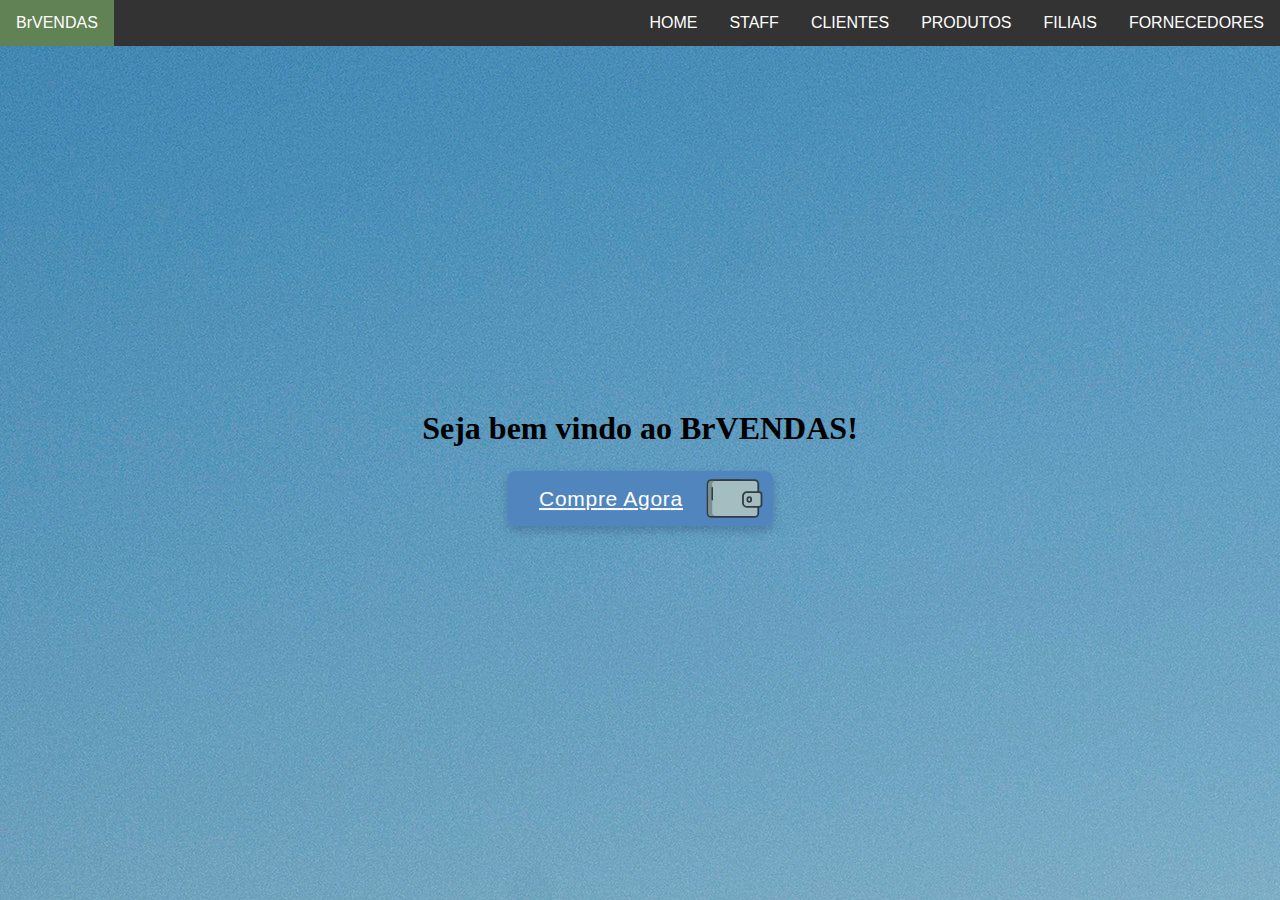
<file: projeto_vendas/index.html>
<!DOCTYPE html>
<html lang="en">

<head>
    <meta charset="UTF-8">
    <meta http-equiv="X-UA-Compatible" content="IE=edge">
    <meta name="viewport" content="width=device-width, initial-scale=1.0">
    <title>BrVendas</title>
    <link rel="stylesheet" href="Estilos_CSS/style_index.css" media="screen" />
</head>

<body>
    <div class="navbar">
        <a href="index.html">BrVENDAS</a>

        <div class="dropdown" style="float:right">
            <button class="dropbtn"> FORNECEDORES
                <i class="fa fa-caret-down"></i>
            </button>
            <div class="dropdown-content">
                <a href="formularios/form_fornecedor_produto_consulta.php">CONSULTA</a><!-- feito -->
                <a href="formularios/form_fornecedor_produto_inserir.php">INSERIR</a><!-- feito -->
                <a href="formularios/form_fornecedor_produto_atualizar.php">ATUALIZAR</a> <!-- feito -->
                <a href="formularios/form_fornecedor_produto_deletar.php">EXCLUIR</a><!-- feito -->
                </li>
            </div>

        </div>


        <div class="dropdown" style="float:right">
            <button class="dropbtn"> FILIAIS
                <i class="fa fa-caret-down"></i>
            </button>
            <div class="dropdown-content">
                <a href="formularios/form_filial_consulta.php">CONSULTA</a><!-- feito -->
                <a href="formularios/form_filial_inserir.php">INSERIR</a><!-- feito -->
                <a href="formularios/form_filial_atualizar.php">ATUALIZAR</a>
                <a href="formularios/form_filial_deletar.php">EXCLUIR</a> <!-- feito -->

                </li>
            </div>
        </div>
        <!-- INSERIR CATEGORIA PRODUTOS NESSE DROP DOWN PARA TODAS OS TIPOS (CONSULTA, INSERIR, ETC)-->
        <div class="dropdown" style="float:right">
            <button class="dropbtn"> PRODUTOS
                <i class="fa fa-caret-down"></i>
            </button>
            <div class="dropdown-content">
                <a href="formularios/form_produto_consulta.php">CONSULTA</a><!-- feito -->
                <a href="formularios/form_produto_inserir.php">INSERIR</a><!-- feito -->
                <a href="formularios/form_produto_atualizar.php">ATUALIZAR</a>
                <a href="formularios/form_produto_deletar.php">EXCLUIR</a><!-- feito -->

                </li>
            </div>
        </div>
        <div class="dropdown" style="float:right">
            <button class="dropbtn">CLIENTES
                <i class="fa fa-caret-down"></i>
            </button>
            <div class="dropdown-content">
                <a href="formularios/form_cliente_consulta.php">CONSULTA</a> <!-- feito -->
                <a href="formularios/form_cliente_inserir.php">INSERIR</a> <!-- feito -->
                <a href="formularios/form_cliente_atualizar.php">ATUALIZAR</a>
                <a href="formularios/form_cliente_deletar.php">EXCLUIR</a> <!-- feito -->
                </li>
            </div>
        </div>
        <a href="formularios/form_venda.php" style="float:right">STAFF</a>
        <a href="index.html" style="float:right" class="active">HOME</a> <!-- feito -->
    </div>



    <br>
    <div id="main_page_greeting">
        <h1>Seja bem vindo ao BrVENDAS!</h1>
        <br>
        <a href="formularios/form_venda.html" class="button">
            <span class="button__text">
                <span>C</span><span>o</span>m</span><span>p</span><span>r</span><span>e</span>
            <span></span><span>A</span><span>g</span><span>o</span><span>r</span><span>a</span>
            </span>
            <svg class="button__svg" role="presentational" viewBox="0 0 600 600">
                <defs>
                    <clipPath id="myClip">
                        <rect x="0" y="0" width="100%" height="50%" />
                    </clipPath>
                </defs>
                <g clip-path="url(#myClip)">
                    <g id="money">
                        <path
                            d="M441.9,116.54h-162c-4.66,0-8.49,4.34-8.62,9.83l.85,278.17,178.37,2V126.37C450.38,120.89,446.56,116.52,441.9,116.54Z"
                            fill="#699e64" stroke="#323c44" stroke-miterlimit="10" stroke-width="14" />
                        <path
                            d="M424.73,165.49c-10-2.53-17.38-12-17.68-24H316.44c-.09,11.58-7,21.53-16.62,23.94-3.24.92-5.54,4.29-5.62,8.21V376.54H430.1V173.71C430.15,169.83,427.93,166.43,424.73,165.49Z"
                            fill="#699e64" stroke="#323c44" stroke-miterlimit="10" stroke-width="14" />
                    </g>
                    <g id="creditcard">
                        <path
                            d="M372.12,181.59H210.9c-4.64,0-8.45,4.34-8.58,9.83l.85,278.17,177.49,2V191.42C380.55,185.94,376.75,181.57,372.12,181.59Z"
                            fill="#a76fe2" stroke="#323c44" stroke-miterlimit="10" stroke-width="14" />
                        <path
                            d="M347.55,261.85H332.22c-3.73,0-6.76-3.58-6.76-8v-35.2c0-4.42,3-8,6.76-8h15.33c3.73,0,6.76,3.58,6.76,8v35.2C354.31,258.27,351.28,261.85,347.55,261.85Z"
                            fill="#ffdc67" />
                        <path d="M249.73,183.76h28.85v274.8H249.73Z" fill="#323c44" />
                    </g>
                </g>
                <g id="wallet">
                    <path
                        d="M478,288.23h-337A28.93,28.93,0,0,0,112,317.14V546.2a29,29,0,0,0,28.94,28.95H478a29,29,0,0,0,28.95-28.94h0v-229A29,29,0,0,0,478,288.23Z"
                        fill="#a4bdc1" stroke="#323c44" stroke-miterlimit="10" stroke-width="14" />
                    <path
                        d="M512.83,382.71H416.71a28.93,28.93,0,0,0-28.95,28.94h0V467.8a29,29,0,0,0,28.95,28.95h96.12a19.31,19.31,0,0,0,19.3-19.3V402a19.3,19.3,0,0,0-19.3-19.3Z"
                        fill="#a4bdc1" stroke="#323c44" stroke-miterlimit="10" stroke-width="14" />
                    <path d="M451.46,435.79v7.88a14.48,14.48,0,1,1-29,0v-7.9a14.48,14.48,0,0,1,29,0Z" fill="#a4bdc1"
                        stroke="#323c44" stroke-miterlimit="10" stroke-width="14" />
                    <path
                        d="M147.87,541.93V320.84c-.05-13.2,8.25-21.51,21.62-24.27a42.71,42.71,0,0,1,7.14-1.32l-29.36-.63a67.77,67.77,0,0,0-9.13.45c-13.37,2.75-20.32,12.57-20.27,25.77l.38,221.24c-1.57,15.44,8.15,27.08,25.34,26.1l33-.19c-15.9,0-28.78-10.58-28.76-25.93Z"
                        fill="#7b8f91" />
                    <path d="M148.16,343.22a6,6,0,0,0-6,6v92a6,6,0,0,0,12,0v-92A6,6,0,0,0,148.16,343.22Z"
                        fill="#323c44" />
                </g>

            </svg>
        </a>
    </div>
</body>


</html>
</file>
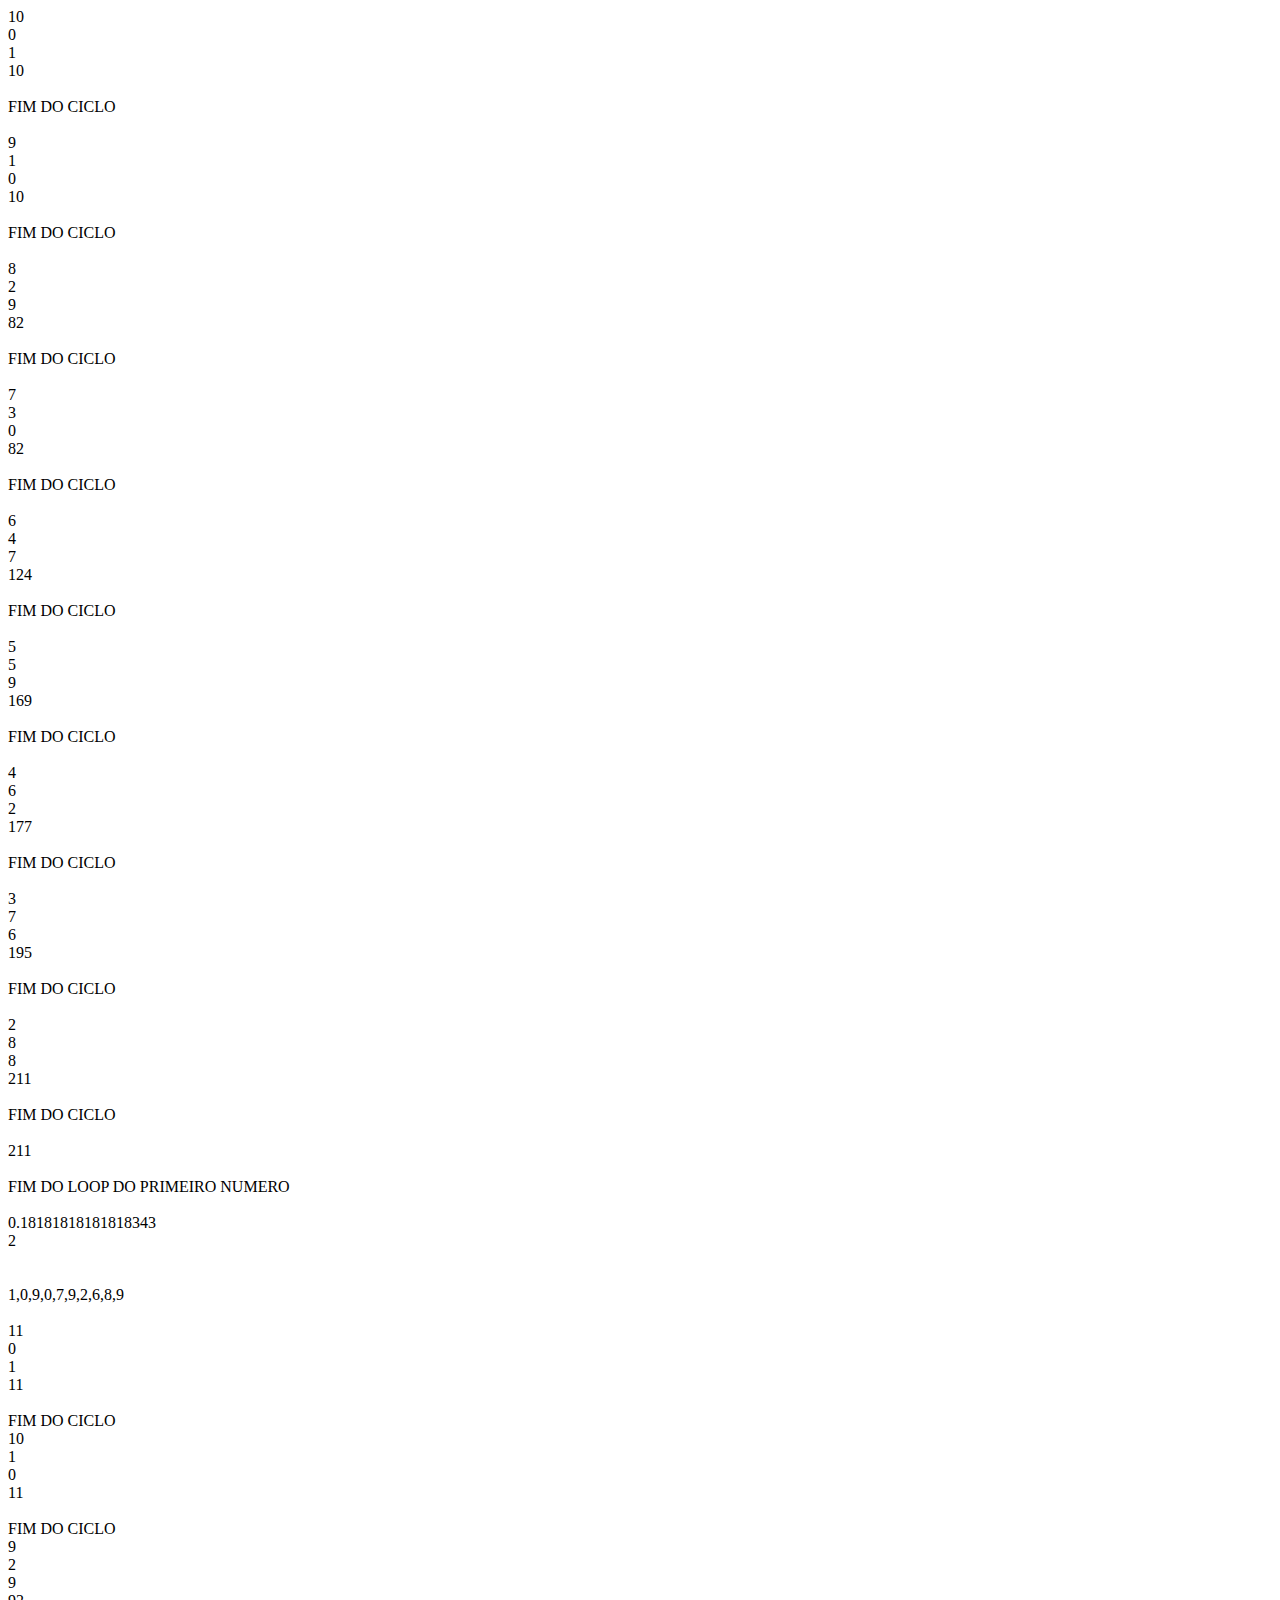
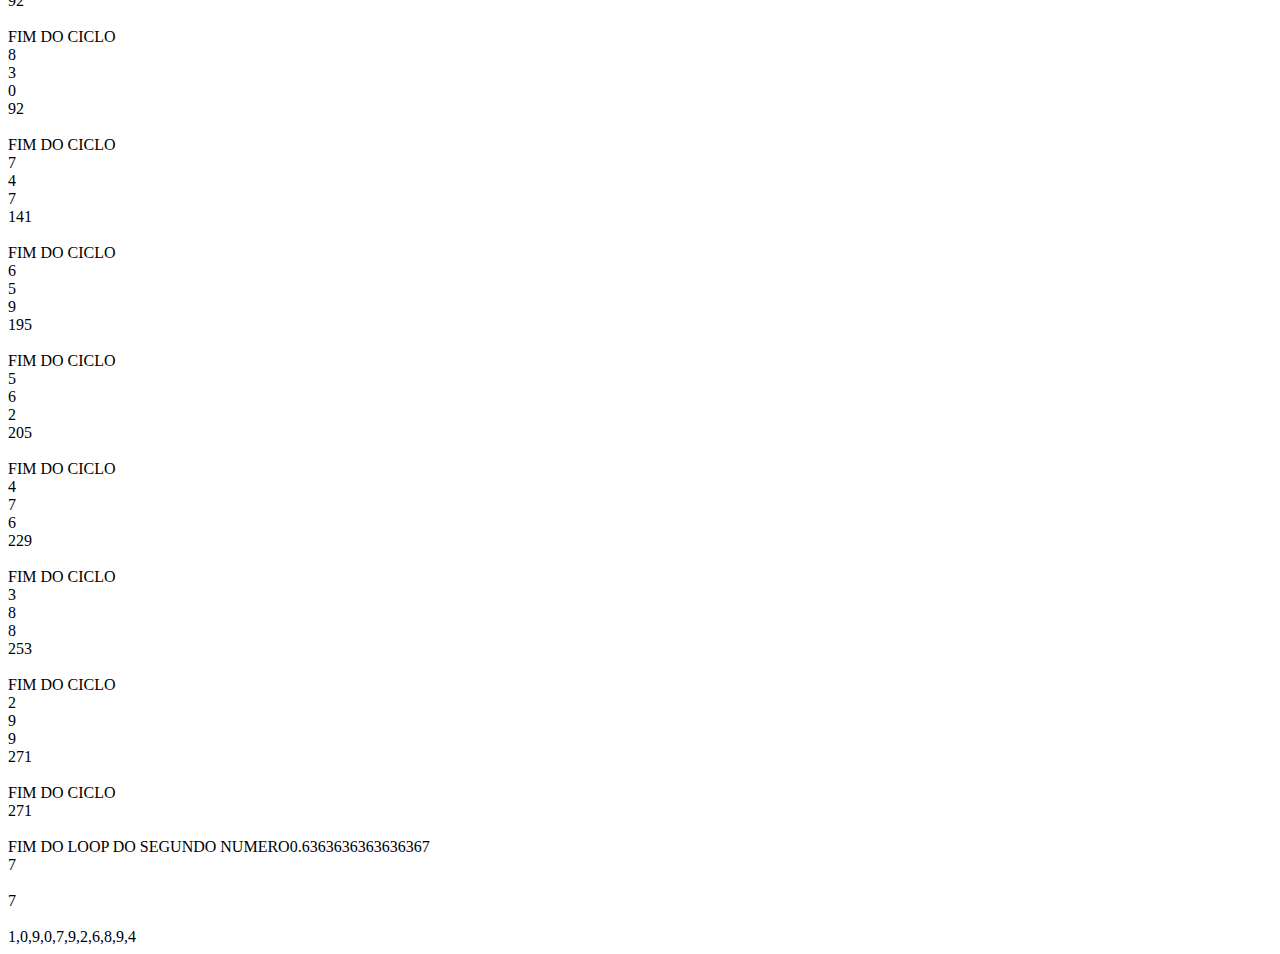
<file: projeto_vendas/script/teste.html>
<!DOCTYPE html>
<html lang="en">
<head>
  <meta charset="UTF-8">
  <meta http-equiv="X-UA-Compatible" content="IE=edge">
  <meta name="viewport" content="width=device-width, initial-scale=1.0">
  <title>Document</title>
</head>
<body>
  <script>
    var cpf = [1,0,9,0,7,9,2,6,8];
 

 var validacaoCPF = 0;
 // validação da soma dos numeros sendo o primeiro multiplicado por 10, segundo por 9 e assim em diante // 
 
 function validacao() {
     for (var i = 0; i < cpf.length; i++) {
 
         j = 10 - i
         validacaoCPF += (cpf[i] * j);
 
 
         document.write(j);
         document.write("<br>");
         document.write(i);
         document.write("<br>");
         document.write(cpf[i]);
         document.write("<br>");
         document.write(validacaoCPF);
         document.write("<br>");
         document.write("<br>");
         document.write("FIM DO CICLO");
         document.write("<br>");
         document.write("<br>");
     }
     return validacaoCPF
 }
 
 // Definindo o resto do numero que foi divido por 11 na formula (de forma inteira) // 
 
 document.write(validacao(cpf));
 document.write("<br>"); document.write("<br>");
 document.write("FIM DO LOOP DO PRIMEIRO NUMERO");
 document.write("<br>");
 document.write("<br>");
 var validacao1Numero = (validacaoCPF / 11) % 1;
 document.write(validacao1Numero);
 document.write("<br>");
 var restoNumero = Math.ceil(validacao1Numero * 10);
 document.write(restoNumero);
 
 document.write("<br>"); document.write("<br>"); document.write("<br>");
 
 
 // definindo as condições que determinarão qual numero subirá para a array //  
 //resto < 2 = 0  ; resto => 2 = 11 - resto ; //
 function pushCPF() {
     if (restoNumero < 2) {
         cpf.push(0);
     } else {
         cpf.push(11 - restoNumero);
     }
 }
 
 pushCPF(restoNumero);
 
 // CALCULO SEGUNDO NUMERO DA VALIDACAO DO CPF //
 
 //A ARRAY NESSA FASE TEM QUE POSUIR JA O ELEMENTO INSERIDO PELO pushCPF na função anterior para realizar o calculo //
 
 document.write(cpf);
 
 document.write("<br>");
 document.write("<br>");
 
 var validacaoCPF2 = 0;
 
 function validacao2() {
     for (var i = 0; i < cpf.length; i++) {
 
         j = 11 - i
         validacaoCPF2 += (cpf[i] * j);
 
 
         document.write(j);
         document.write("<br>");
         document.write(i);
         document.write("<br>");
         document.write(cpf[i]);
         document.write("<br>");
         document.write(validacaoCPF2);
         document.write("<br>");
         document.write("<br>");
         document.write("FIM DO CICLO");
         document.write("<br>");
     }
     return validacaoCPF2
 }
 
 //Conseguindo o resto do numero dividido por 11 para realizar o calculo que definirá o numero 2 // 
 
 
 document.write(validacao2(cpf));
 document.write("<br>"); document.write("<br>");
 document.write("FIM DO LOOP DO SEGUNDO NUMERO");
 var validacao2Numero = (validacaoCPF2 / 11) % 1;
 document.write(validacao2Numero);
 document.write("<br>");
 var restoNumero2 = Math.ceil(validacao2Numero * 10);
 document.write(restoNumero2);
 
 
 // definindo as condições que determinarão qual numero subirá para a array // 
 
 function pushCPF2() {
     if (restoNumero2 < 2) {
         cpf.push(0);
     } else {
         cpf.push(11 - restoNumero2);
     }
 }
 
 // executando a função // 
 
 
 document.write("<br>"); document.write("<br>");
 pushCPF2(restoNumero2);
 document.write(restoNumero2);
 
 document.write("<br>"); document.write("<br>");
 document.write(cpf);

  </script>
</body>
</html>
</file>
<file: projeto_vendas/Estilos_CSS/style_index.css>
body{
  background-image: url(../imagens/pexels-bri-schneiter-346529.jpg);
  margin: 0;
}

div#main_page_greeting{
text-align: center;
  margin: 0;
  position: absolute;
  top: 50%;
  left: 50%;
  transform: translate(-50%, -50%);

}


/*design do botao */


@media (hover: hover) {
  #creditcard {
    /*  set start position */
    transform: translateY(110px);
    transition: transform 0.1s ease-in-out;
    /*  set transition for mouse enter & exit */
  }

  #money {
    /*  set start position */
    transform: translateY(180px);
    transition: transform 0.1s ease-in-out;
    /*  set transition for mouse enter & exit */
  }

  .button:hover #creditcard {
    transform: translateY(0px);
    transition: transform 0.2s ease-in-out;
    /*  overide transition for mouse enter */
  }

  .button:hover #money {
    transform: translateY(0px);
    transition: transform 0.3s ease-in-out;
    /*  overide transition for mouse enter */
  }
}

@keyframes bounce {
  0% {
    transform: translateY(0);
  }
  50% {
    transform: translateY(-0.25rem);
  }
  100% {
    transform: translateY(0);
  }
}

.button:hover .button__text span {
  transform: translateY(-0.25rem);
  transition: transform .2s ease-in-out;
}

/* Botão */

@import url("https://fonts.googleapis.com/css2?family=Lato:wght@300;400&display=swap");


.button {
  border: none;
  outline: none;
  background-color: purple;
  padding: 1rem 90px 1rem 2rem;
  position: relative;
  border-radius: 8px;
  letter-spacing: 0.7px;
  background-color: #5086bd;
  color: #fff;
  font-size: 21px;
  font-family: "Lato", sans-serif;
  cursor: pointer;
  box-shadow: rgba(0, 9, 61, 0.2) 0px 4px 8px 0px;
}

.button:active {
  transform: translateY(1px);
}

.button__svg {
  position: absolute;
  overflow: visible;
  bottom: 6px;
  right: 0.2rem;
  height: 140%;
}


/*Menu dropdown*/

/* Navbar container */
.navbar {
  overflow: hidden;
  background-color: #333;
  font-family: Arial;
}

/* Links inside the navbar */
.navbar a {
  float: left;
  font-size: 16px;
  color: white;
  text-align: center;
  padding: 14px 16px;
  text-decoration: none;
}

/* The dropdown container */
.dropdown {
  float: left;
  overflow: hidden;
}

/* Dropdown button */
.dropdown .dropbtn {
  font-size: 16px;
  border: none;
  outline: none;
  color: white;
  padding: 14px 16px;
  background-color: inherit;
  font-family: inherit; /* Important for vertical align on mobile phones */
  margin: 0; /* Important for vertical align on mobile phones */
}

/* Add a red background color to navbar links on hover */
.navbar a:hover, .dropdown:hover .dropbtn {
  background-color: rgb(97, 130, 84);
}

/* Dropdown content (hidden by default) */
.dropdown-content {
  display: none;
  position: absolute;
  background-color: #f9f9f9;
  min-width: 160px;
  box-shadow: 0px 8px 16px 0px rgba(0,0,0,0.2);
  z-index: 1;
}

/* Links inside the dropdown */
.dropdown-content a {
  float: none;
  color: black;
  padding: 12px 16px;
  text-decoration: none;
  display: block;
  text-align: left;
}

/* Add a grey background color to dropdown links on hover */
.dropdown-content a:hover {
  background-color: #ddd;
}

/* Show the dropdown menu on hover */
.dropdown:hover .dropdown-content {
  display: block;
}
</file>
